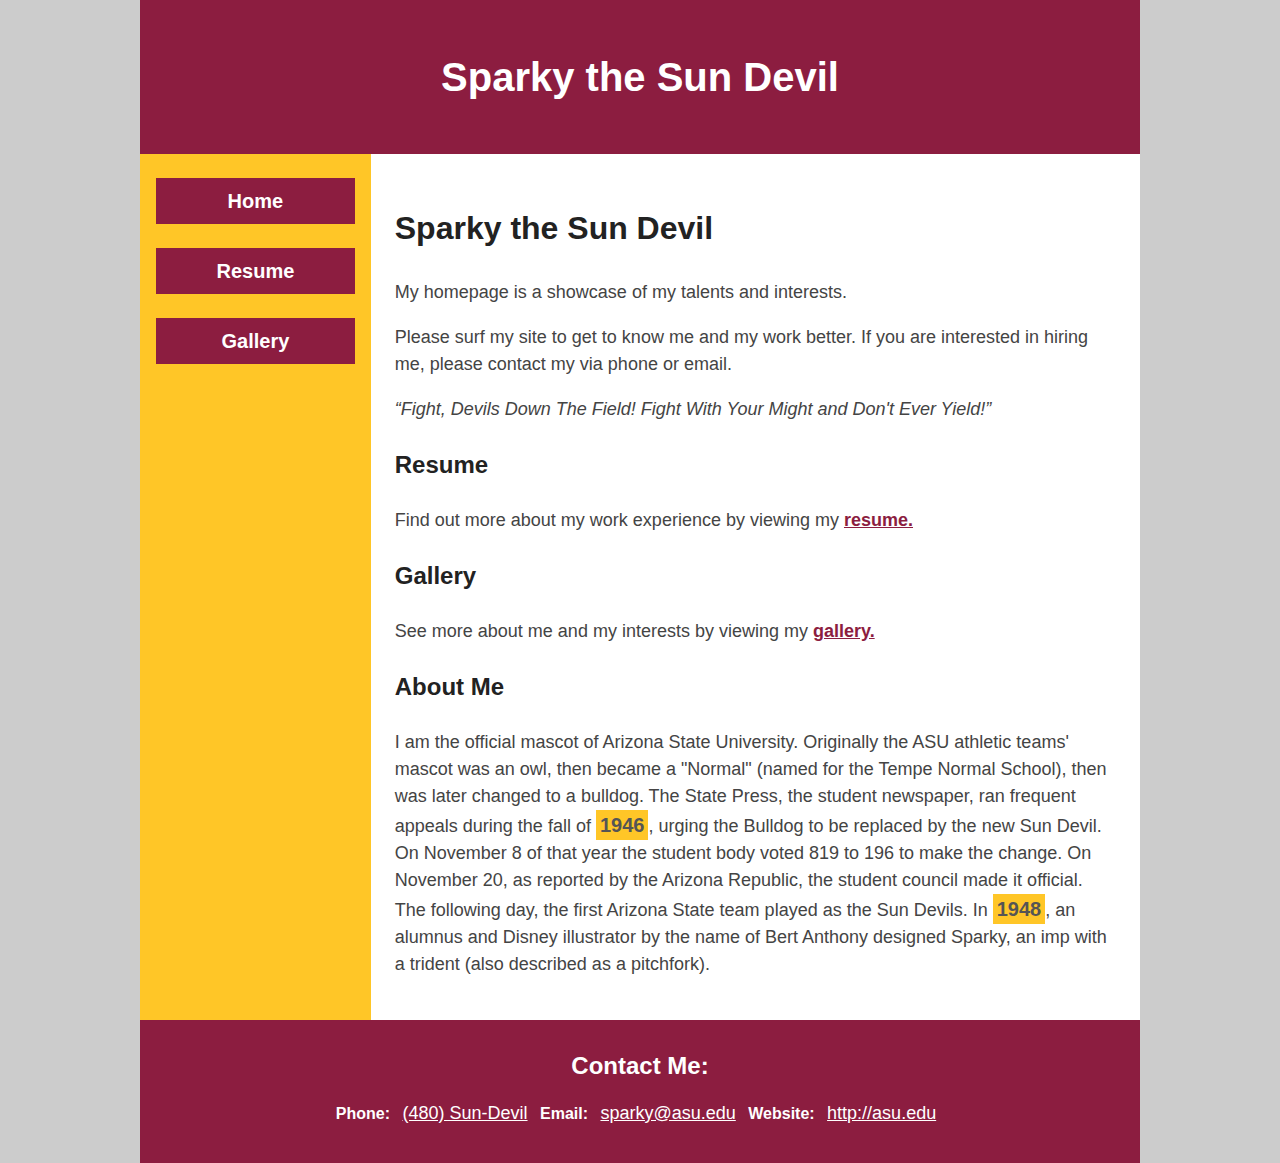
<file: index.html>
<!DOCTYPE html>
<html lang="en">
	<head>
		<meta charset="UTF-8">
		<title>Sparky the Sun Devil</title>	
		<meta name="author" content="Carley Gohring">
		<link href="Gohring_sparky_styles.css" rel="stylesheet">	
	</head>

	<body>
	
		<header>
			<h1>Sparky the Sun Devil</h1>
		</header>

		<div id="grid-container">
			<nav>
				<ul>
					<li><a href="index.html">Home</a></li>
					<li><a href="resume.html">Resume</a></li>
					<li><a href="gallery.html">Gallery</a></li>
				</ul>
			</nav>

			<main>
				<h2>Sparky the Sun Devil</h2>
				<p>My homepage is a showcase of my talents and interests.</p>
				<p>Please surf my site to get to know me and my work better. If you are interested in hiring me, please contact my via phone or email. </p>
				<q>Fight, Devils Down The Field! Fight With Your Might and Don't Ever Yield!</q>

				<section>
					<h3>Resume</h3>
					<p>Find out more about my work experience by viewing my <a href="http://asu.edu">resume.</a></p>
				</section>

				<section>
					<h3>Gallery</h3>
					<p>See more about me and my interests by viewing my <a href="http://asu.edu">gallery.</a></p>
				</section>

				<section>
					<h3>About Me</h3>
					<p>I am the official mascot of Arizona State University. Originally the ASU athletic teams' mascot was an owl, then became a "Normal" (named for the Tempe Normal School), then was later changed to a bulldog. The State Press, the student newspaper, ran frequent appeals during the fall of <span>1946</span>, urging the Bulldog to be replaced by the new Sun Devil. On November 8 of that year the student body voted 819 to 196 to make the change. On November 20, as reported by the Arizona Republic, the student council made it official. The following day, the first Arizona State team played as the Sun Devils. In <span>1948</span>, an alumnus and Disney illustrator by the name of Bert Anthony designed Sparky, an imp with a trident (also described as a pitchfork).</p>
				</section>
			</main>
		</div>	

		<footer>
			<section>
				<h2>Contact Me:</h2>
				<address>
					Phone: <a href="tel:4805555555">(480) Sun-Devil</a>
					Email: <a href="mailto:sparky@asu.edu">sparky@asu.edu</a>
					Website: <a href="http://asu.edu">http://asu.edu</a>
				</address>
			</section>
		</footer>

	</body>
</html>
</file>
<file: Gohring_sparky_styles.css>
* {
    font-family: arial, verdana, sans-serif;
    font-size: 18px;
    line-height: 1.5;
    box-sizing: border-box; 
}

body {
    margin: 0;
    padding: 0;
    background-color: #ccc;
    color: #222;
}

header, footer, div {
    width: 1000px;
    align-content: center;
    margin: 0 auto;
}

header, footer {
    background-color: #8c1d40;
    color: #fff;
    padding: 20px;
    text-align: center;
}

h1 {
    font-size: 40px;
}

h2 {
    font-size: 32px;
}

h3{
    font-size: 24px;
}

#grid-container {
    display: grid;
    grid-template-columns: 1.5fr 5fr;
}

nav {
    background-color: #ffc627;
}

nav ul {
    padding-left: 0;
}

nav li {
    list-style: none;
}

nav a {
    display: block;
    background-color: #8c1d40;
    color: #fff;
    padding: 8px;
    text-align: center;
    margin: 24px 16px;
    text-decoration: none;
    font-weight: bold;
    font-size: 20px;
}

nav a:hover {
    background-color: #fff;
    color: #8c1d40;
}

main {
    background-color: #fff;
    padding: 24px;
}

main a {
    color: #8c1d40;
    font-weight: bold;
}

main a:hover {
    background-color: #8c1d40;
    color: #fff;
    padding: 4px;
}

p, q {
    color: #444;
}

q {
    font-style: italic;
}

span {
    background-color: #ffc627;
    color: #555;
    padding: 4px;
    font-size: 20px;
    font-weight: bold;
}

footer h2 {
    font-size: 24px;
    margin: 8px;
}

address {
    font-style: normal;
    font-weight: bold;
    font-size: 16px;
}

footer a {
    color: #fff;
    display: inline-block;
    padding: 8px 8px 16px 8px;
    font-weight: normal;
}

footer a:hover {
    color: #ffc627;
}
</file>
